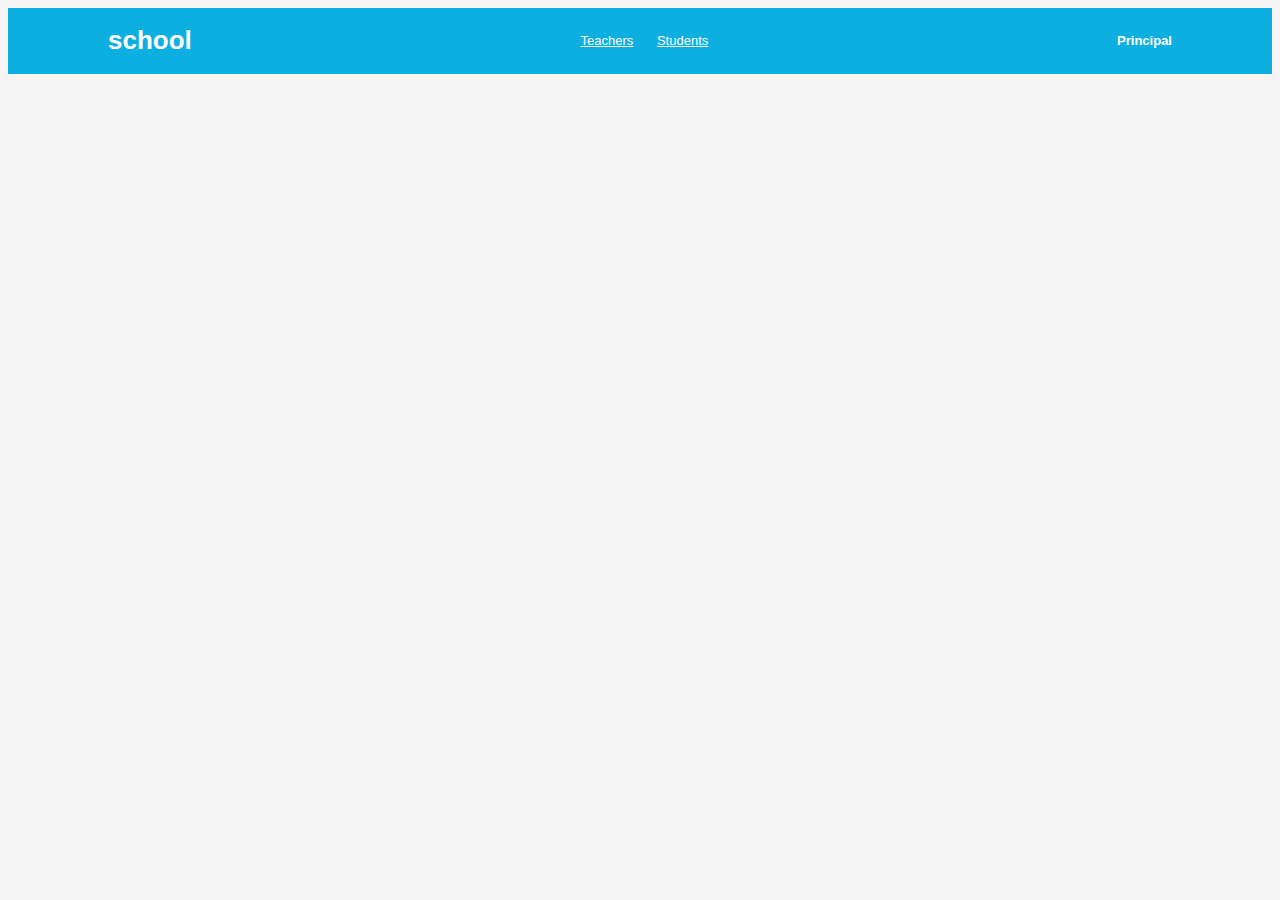
<file: templates/header.html>
<!DOCTYPE html>
<html lang="en">

<head>
    <meta charset="UTF-8">
    <meta name="viewport" content="width=device-width, initial-scale=1.0">
    <title>Document</title>
    <link rel="stylesheet" href="/static/css/styles.css">
</head>

<body>
    <div class="navsection">
        <div class="title">
            <h1>school</h1>
        </div>
        <div class="menu">
            <a href="teachers">Teachers</a>
            <a href="students">Students</a>
        </div>
        <div class="user">
            <h4>Principal</h4>
        </div>
    </div>
</body>

</html>
</file>
<file: static/css/styles.css>
body {
    color: #566787;
    background: #f5f5f5;
    font-family: 'Varela Round', sans-serif;
    font-size: 13px;
}

.table-wrapper {
    background: #fff;
    padding: 20px 25px;
    margin: 30px 0;
    border-radius: 3px;
    box-shadow: 0 1px 1px rgba(0, 0, 0, .05);
}

.table-title {
    padding-bottom: 15px;
    background: #435d7d;
    color: #fff;
    padding: 16px 30px;
    margin: -20px -25px 10px;
    border-radius: 3px 3px 0 0;
}

.table-title h2 {
    margin: 5px 0 0;
    font-size: 24px;
}

.table-title .btn-group {
    float: right;
}

.table-title .btn {
    color: #fff;
    float: right;
    font-size: 13px;
    border: none;
    min-width: 50px;
    border-radius: 2px;
    border: none;
    outline: none !important;
    margin-left: 10px;
}

.table-title .btn i {
    float: left;
    font-size: 21px;
    margin-right: 5px;
}

.table-title .btn span {
    float: left;
    margin-top: 2px;
}

table.table tr th,
table.table tr td {
    border-color: #e9e9e9;
    padding: 12px 15px;
    vertical-align: middle;
}

table.table tr th:first-child {
    width: 60px;
}

table.table tr th:last-child {
    width: 100px;
}

table.table-striped tbody tr:nth-of-type(odd) {
    background-color: #fcfcfc;
}

table.table-striped.table-hover tbody tr:hover {
    background: #f5f5f5;
}

table.table th i {
    font-size: 13px;
    margin: 0 5px;
    cursor: pointer;
}

table.table td:last-child i {
    opacity: 0.9;
    font-size: 22px;
    margin: 0 5px;
}

table.table td a {
    font-weight: bold;
    color: #566787;
    display: inline-block;
    text-decoration: none;
    outline: none !important;
}

table.table td a:hover {
    color: #2196F3;
}

table.table td a.edit {
    color: #FFC107;
}

table.table td a.delete {
    color: #F44336;
}

table.table td i {
    font-size: 19px;
}

table.table .avatar {
    border-radius: 50%;
    vertical-align: middle;
    margin-right: 10px;
}

.pagination {
    float: right;
    margin: 0 0 5px;
}

.pagination li a {
    border: none;
    font-size: 13px;
    min-width: 30px;
    min-height: 30px;
    color: #999;
    margin: 0 2px;
    line-height: 30px;
    border-radius: 2px !important;
    text-align: center;
    padding: 0 6px;
}

.pagination li a:hover {
    color: #666;
}

.pagination li.active a,
.pagination li.active a.page-link {
    background: #03A9F4;
}

.pagination li.active a:hover {
    background: #0397d6;
}

.pagination li.disabled i {
    color: #ccc;
}

.pagination li i {
    font-size: 16px;
    padding-top: 6px
}

.hint-text {
    float: left;
    margin-top: 10px;
    font-size: 13px;
}

/* Custom checkbox */
.custom-checkbox {
    position: relative;
}

.custom-checkbox input[type="checkbox"] {
    opacity: 0;
    position: absolute;
    margin: 5px 0 0 3px;
    z-index: 9;
}

.custom-checkbox label:before {
    width: 18px;
    height: 18px;
}

.custom-checkbox label:before {
    content: '';
    margin-right: 10px;
    display: inline-block;
    vertical-align: text-top;
    background: white;
    border: 1px solid #bbb;
    border-radius: 2px;
    box-sizing: border-box;
    z-index: 2;
}

.custom-checkbox input[type="checkbox"]:checked+label:after {
    content: '';
    position: absolute;
    left: 6px;
    top: 3px;
    width: 6px;
    height: 11px;
    border: solid #000;
    border-width: 0 3px 3px 0;
    transform: inherit;
    z-index: 3;
    transform: rotateZ(45deg);
}

.custom-checkbox input[type="checkbox"]:checked+label:before {
    border-color: #03A9F4;
    background: #03A9F4;
}

.custom-checkbox input[type="checkbox"]:checked+label:after {
    border-color: #fff;
}

.custom-checkbox input[type="checkbox"]:disabled+label:before {
    color: #b8b8b8;
    cursor: auto;
    box-shadow: none;
    background: #ddd;
}

/* Modal styles */
.modal .modal-dialog {
    max-width: 400px;
}

.modal .modal-header,
.modal .modal-body,
.modal .modal-footer {
    padding: 20px 30px;
}

.modal .modal-content {
    border-radius: 3px;
}

.modal .modal-footer {
    background: #ecf0f1;
    border-radius: 0 0 3px 3px;
}

.modal .modal-title {
    display: inline-block;
}

.modal .form-control {
    border-radius: 2px;
    box-shadow: none;
    border-color: #dddddd;
}

.modal textarea.form-control {
    resize: vertical;
}

.modal .btn {
    border-radius: 2px;
    min-width: 100px;
}

.modal form label {
    font-weight: normal;
}

/* navsection */

.navsection {
    background-color: rgb(12, 175, 224);
    color: white;
    display: flex;
    justify-content: space-between;
    align-items: center;
    padding: 0 100px;
}

.menu a {
    color: white;
    margin-right: 20px;
}
</file>
